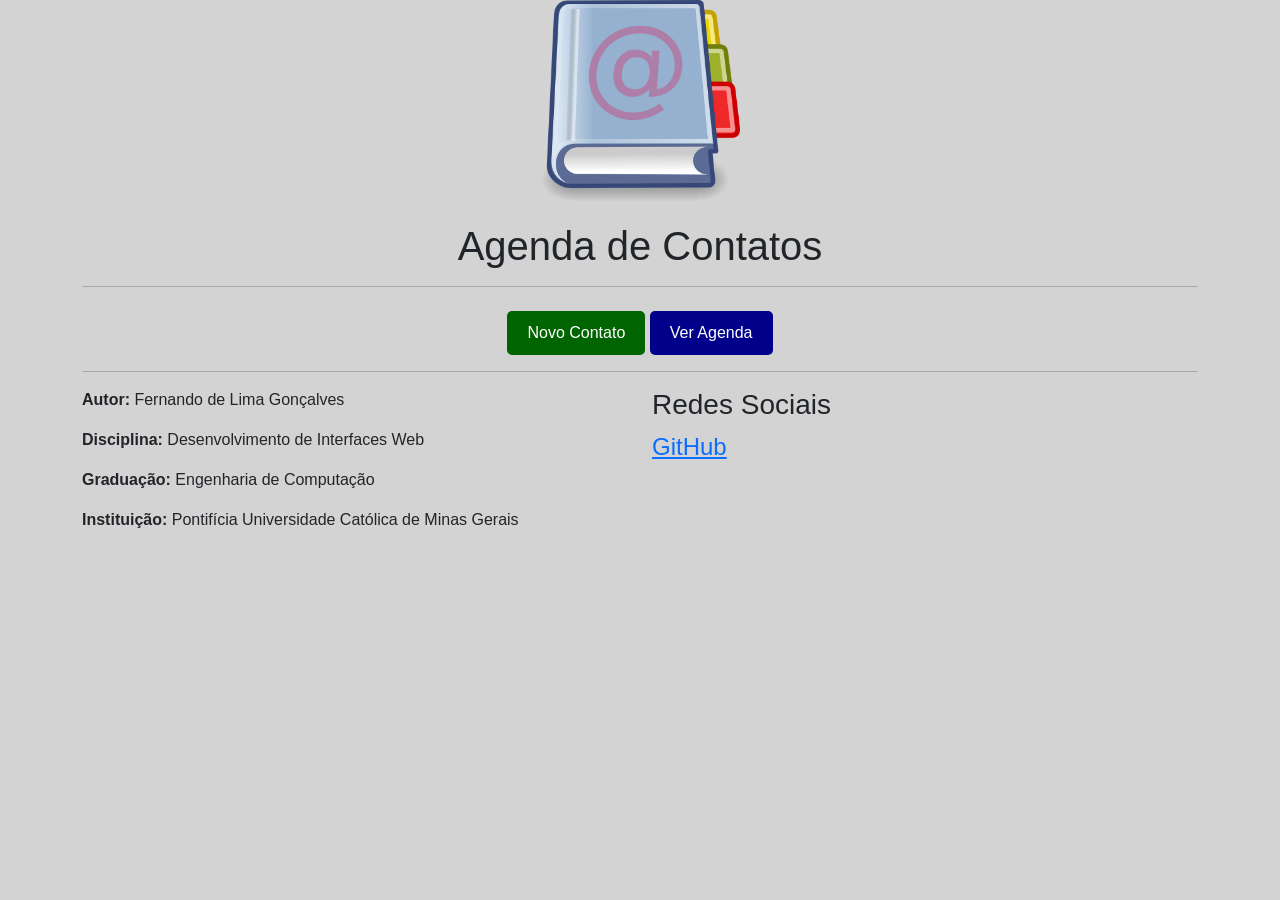
<file: public/index.html>
<!DOCTYPE html>
<html lang="pt-BR">
<head>
    <meta charset="UTF-8">
    <meta name="viewport" content="width=device-width, initial-scale=1.0">
    <title>Agenda de Contatos</title>

    <!-- Bootstrap CSS + Styles CSS-->
    <link href="https://cdn.jsdelivr.net/npm/bootstrap@5.3.8/dist/css/bootstrap.min.css" rel="stylesheet">
    <link rel="stylesheet" href="assets/css/styles.css">
</head>
<body>
    <main class="container" id="main">
        <header>
            <div class="text-center mb-4">
                <img src="assets/img/smlLogo.png" alt="Agenda de Contatos" class="img-topo">
                <h1>Agenda de Contatos</h1>
                <hr>
            </div>
        </header>

        <div class="container-buttons text-center">
            <a href="cadastro.html" class="btn btn-custom-green" id="cadastro">Novo Contato</a>
            <a href="agenda.html" class="btn btn-custom-blue" id="agenda">Ver Agenda</a>
        </div>
        <hr>
    </main>

    <!-- Autoria e Redes Sociais -->
    <footer id="footer" class="container">
        <div class="row">
            <!-- Posição a Esquerda -->
            <section class="col-md-6">
                <p><strong>Autor: </strong>Fernando de Lima Gonçalves</p>
                <p><strong>Disciplina: </strong> Desenvolvimento de Interfaces Web</p>
                <p><strong>Graduação: </strong>Engenharia de Computação</p>
                <p><strong>Instituição: </strong>Pontifícia Universidade Católica de Minas Gerais</p>
            </section>

            <!-- Posição a Direita -->
            <section class="col-md-6">
                <h3>Redes Sociais </h3>
                <a href="https://github.com/FernandoLimaG" style="font-size: x-large;" target="_blank">GitHub</a>
            </section>
        </div>
    </footer>

    <!-- Bootstrap JS Bundle + Scripts JS-->
    <script src="https://cdn.jsdelivr.net/npm/bootstrap@5.3.8/dist/js/bootstrap.bundle.min.js"></script>
    <script src="assets/js/app.js"></script>
</body>
</html>
</file>
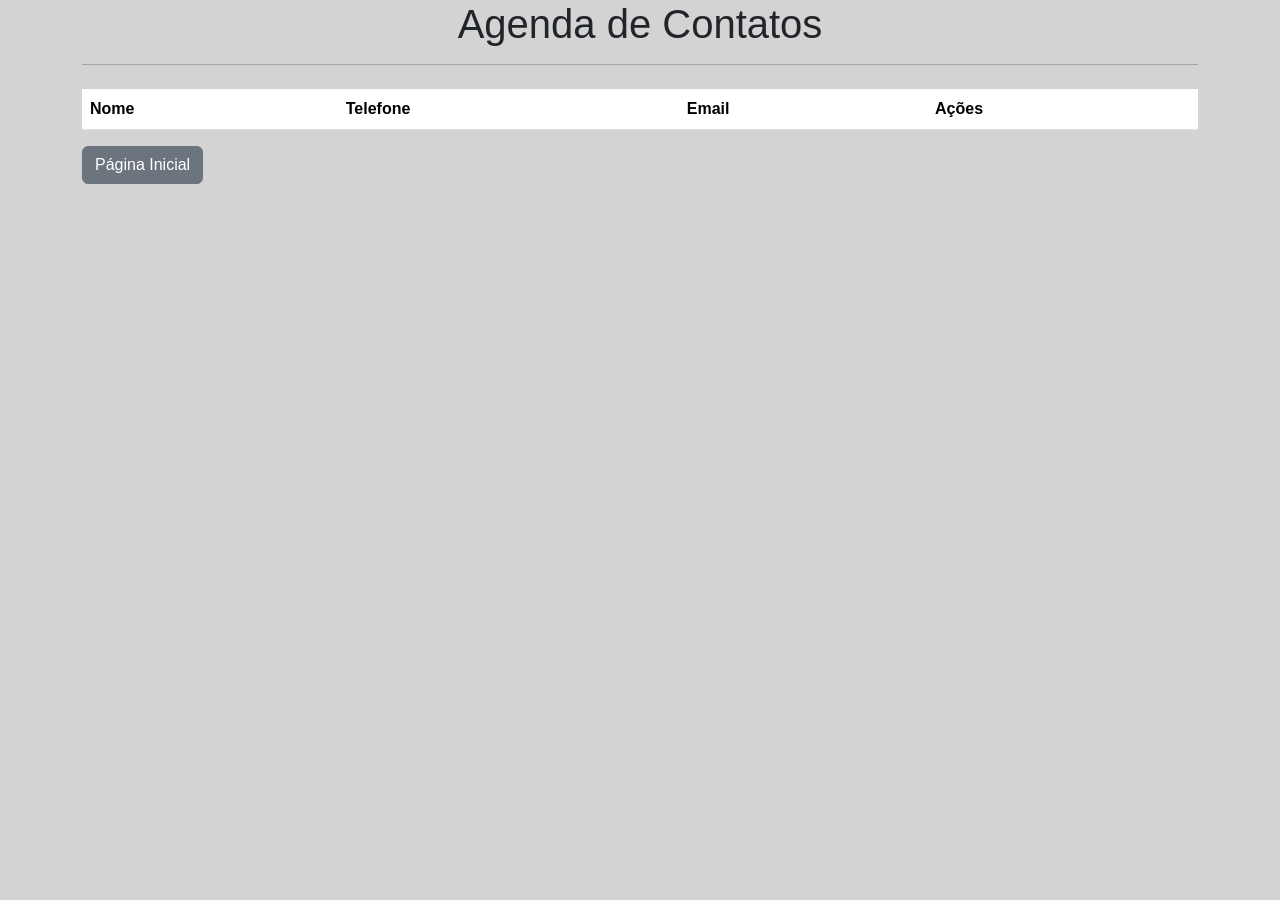
<file: public/agenda.html>
<!DOCTYPE html>
<html lang="pt-BR">
<head>
    <meta charset="UTF-8">
    <meta name="viewport" content="width=device-width, initial-scale=1.0">
    <title>Agenda de Contatos</title>

    <!-- Bootstrap CSS + Styles CSS-->
    <link href="https://cdn.jsdelivr.net/npm/bootstrap@5.3.8/dist/css/bootstrap.min.css" rel="stylesheet">
    <link rel="stylesheet" href="assets/css/styles.css">
</head>
<body>
    <main class="container" id="agendaMain">
        <header>
            <div class="text-center mb-4">
                <h1>Agenda de Contatos</h1>
                <hr>
            </div>
        </header>

        <!-- Tabela de Contatos -->
        <table class="table table-striped">
            <thead>
                <tr>
                    <th>Nome</th>
                    <th>Telefone</th>
                    <th>Email</th>
                    <th>Ações</th>
                </tr>
            </thead>
            <tbody id="contactTableBody">
                <!-- Os contatos serão inseridos aqui dinamicamente -->
            </tbody>
        </table>

    <!-- Voltar Homepage -->
    <div class="mt-3">
        <a href="index.html" class="btn btn-secondary">Página Inicial</a>
    </div>

    <!-- Bootstrap JS Bundle + Scripts JS-->
    <script src="https://cdn.jsdelivr.net/npm/bootstrap@5.3.8/dist/js/bootstrap.bundle.min.js"></script>
    <script src="assets/js/app.js"></script>
</body>
</html>
</file>
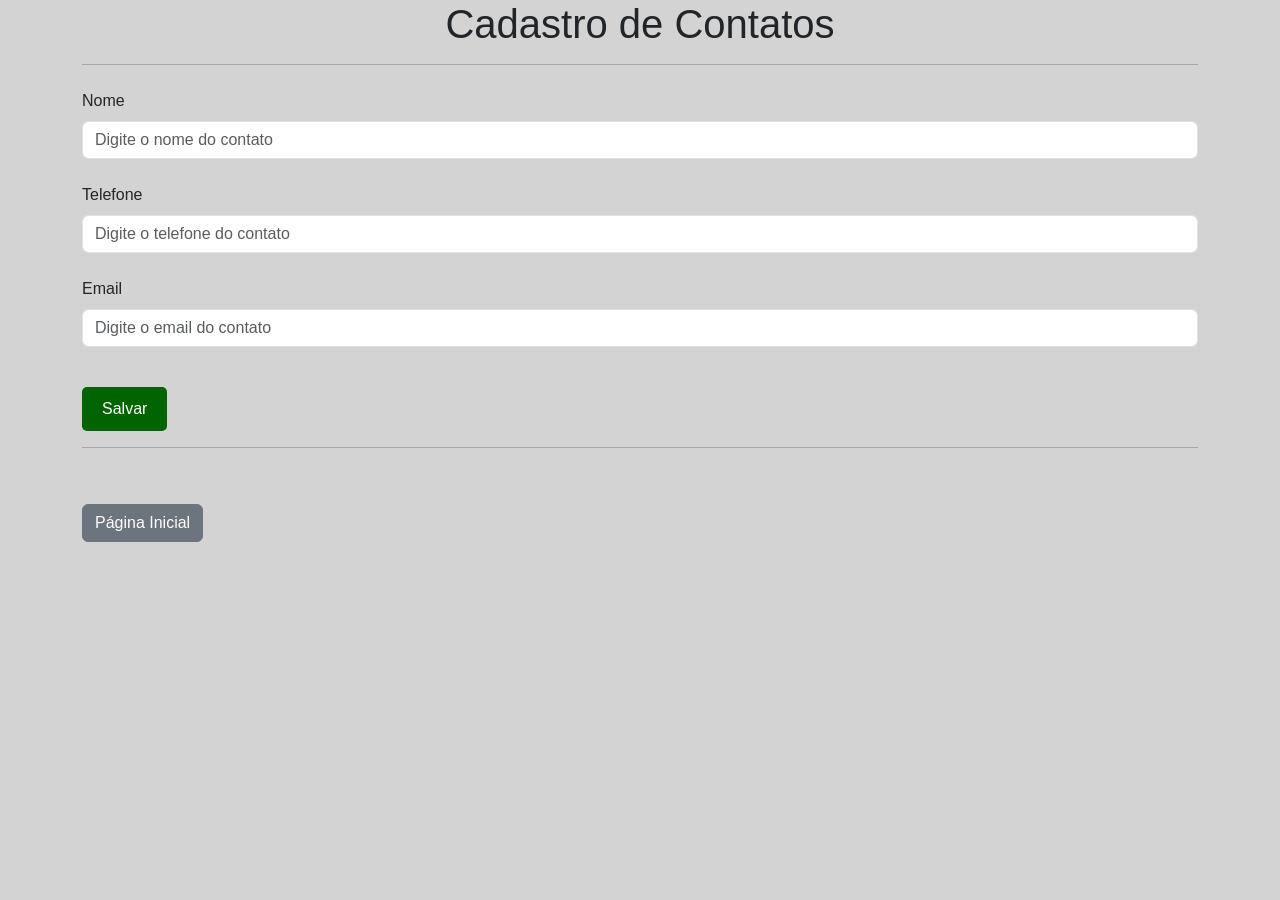
<file: public/cadastro.html>
<!DOCTYPE html>
<html lang="pt-BR">
<head>
    <meta charset="UTF-8">
    <meta name="viewport" content="width=device-width, initial-scale=1.0">
    <title>Cadastro de Contatos</title>

    <!-- Bootstrap CSS + Styles CSS-->
    <link href="https://cdn.jsdelivr.net/npm/bootstrap@5.3.8/dist/css/bootstrap.min.css" rel="stylesheet">
    <link rel="stylesheet" href="assets/css/styles.css">
</head>
<body>
    <main class="container">
        <div class="text-center mb-4">
            <h1>Cadastro de Contatos</h1>
            <hr>
        </div>

        <div id="mensagem"></div>

        <form id="contact-form">
            <div class="mb-3">
                <label for="name" class="form-label">Nome</label>
                <input type="text" class="form-control" id="nome" placeholder="Digite o nome do contato" required>
                <br>

                <label for="phone" class="form-label">Telefone</label>
                <input type="tel" class="form-control" id="telefone" placeholder="Digite o telefone do contato" required>
                <br>
                
                <label for="email" class="form-label">Email</label>
                <input type="email" class="form-control" id="email" placeholder="Digite o email do contato">
                <br>
            </div>

            <!-- Botoes de Acao e edicao -->
            <button type="submit" class="btn btn-custom-green">Salvar</button>
           
            <hr>
            <br>
        </form>

        <!-- Voltar Homepage -->
         <div class="mt-3">
            <a href="index.html" class="btn btn-secondary">Página Inicial</a>
        </div>
    </main>

    <!-- Bootstrap JS Bundle + Scripts JS-->
    <script src="https://cdn.jsdelivr.net/npm/bootstrap@5.3.8/dist/js/bootstrap.bundle.min.js"></script>
    <script src="assets/js/app.js"></script>
</body>
</html>
</file>
<file: public/assets/css/styles.css>
/* Body */
body {
    background-color: lightgray;
    font-family: "Segoe UI", sans-serif;
}

/* Botao Custom*/
.btn-custom-green {
    background-color: darkgreen;
    color: white;
    border: none;
    padding: 10px 20px;
    border-radius: 5px;
    transition: background-color 0.3s ease;
}

.btn-custom-green:hover,
.btn-custom-green:focus,
.btn-custom-green:active {
    background-color: darkgreen;
    color: white;
}

.btn-custom-blue{
    background-color: darkblue;
    color: white;
    border: none;
    padding: 10px 20px;
    border-radius: 5px;
    transition: background-color 0.3s ease;
}

.btn-custom-blue:hover,
.btn-custom-blue:focus,
.btn-custom-blue:active {
    background-color: darkblue;
    color: white;
}

.btn-custom-red{
    background-color: darkred;
    color: white;
    border: none;
    padding: 10px 20px;
    border-radius: 5px;
    transition: background-color 0.3s ease;
}

.btn-custom-red:hover,
.btn-custom-red:focus,
.btn-custom-red:active {
    background-color: darkred;
    color: white;
}

.img-topo {
    width: 200px;
    max-width: 600px;
    height: auto;
    display: block;
    margin: 0 auto 20px auto;
}
</file>
